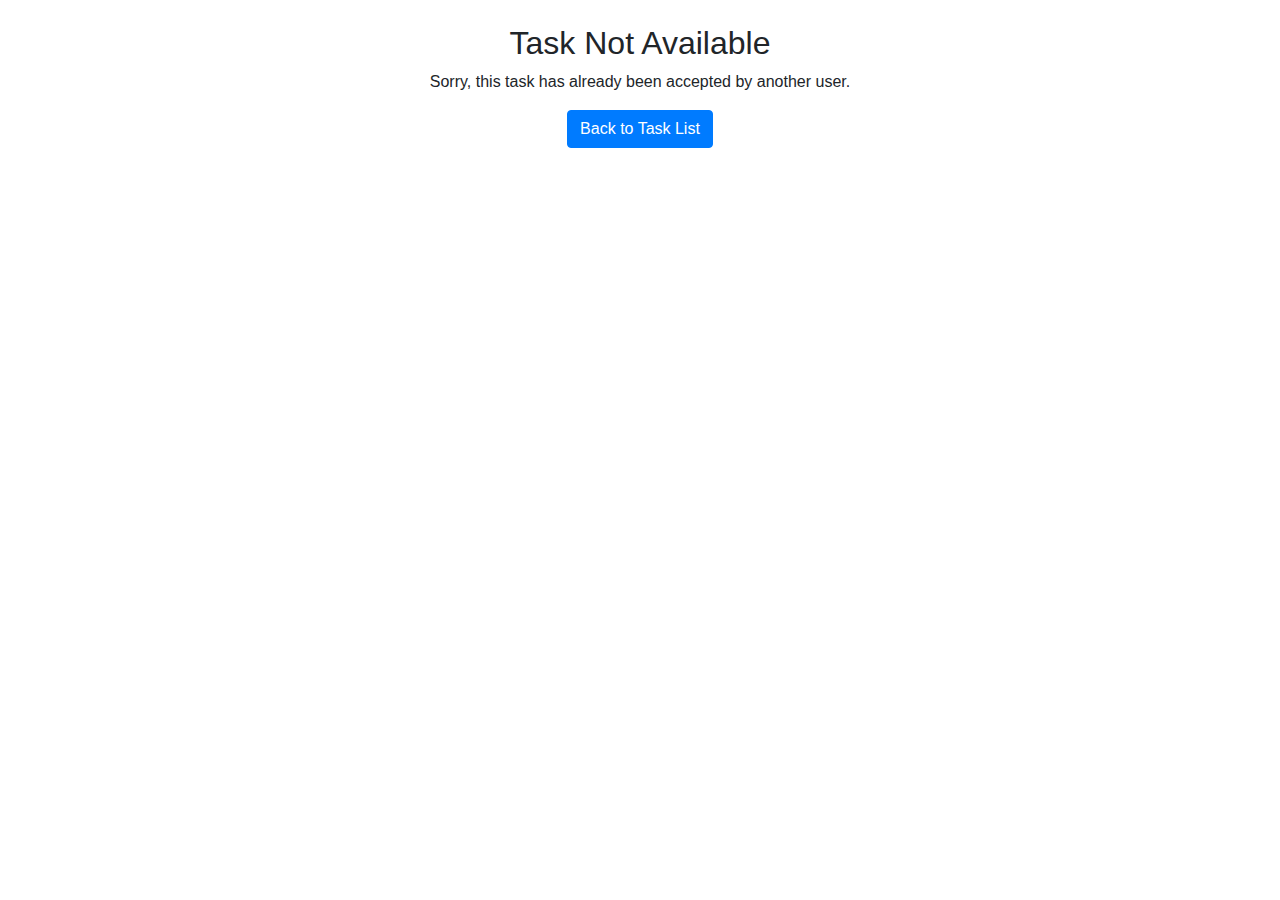
<file: templates/task_not_available.html>
<!DOCTYPE html>
<html lang="en">
<head>
    <meta charset="UTF-8">
    <meta name="viewport" content="width=device-width, initial-scale=1, shrink-to-fit=no">
    <title>Task Not Available</title>
    <link href="https://stackpath.bootstrapcdn.com/bootstrap/4.5.2/css/bootstrap.min.css" rel="stylesheet">
</head>
<body>
    <div class="container">
        <h2 class="text-center mt-4">Task Not Available</h2>
        <p class="text-center">Sorry, this task has already been accepted by another user.</p>
        <div class="text-center">
            <a href="{% url 'task_list' %}" class="btn btn-primary">Back to Task List</a>
        </div>
    </div>
</body>
</html>
</file>
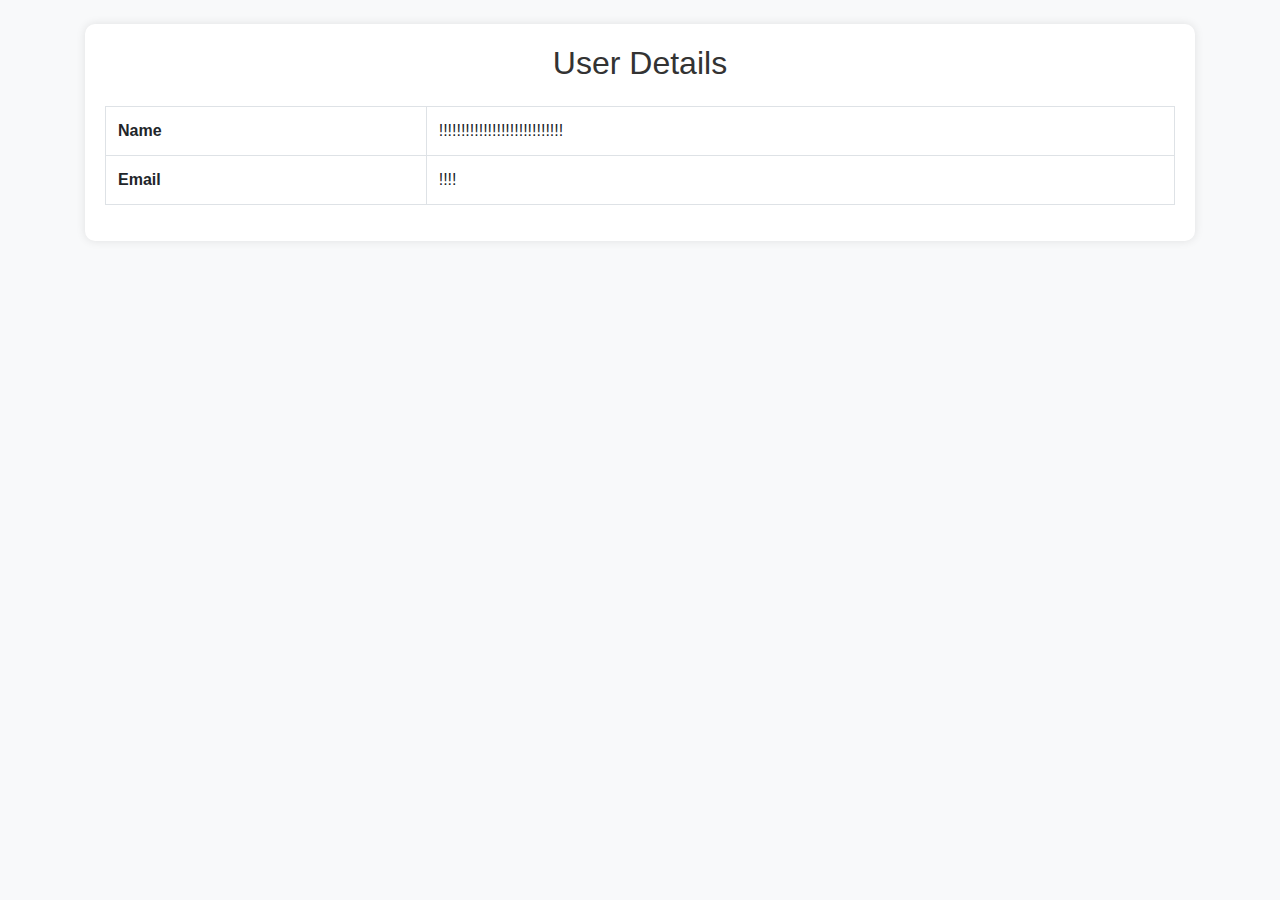
<file: templates/user_details.html>
<!DOCTYPE html>
<html lang="en">
<head>
    <meta charset="UTF-8">
    <meta name="viewport" content="width=device-width, initial-scale=1.0">
    <title>User Profile</title>
    <link rel="stylesheet" href="https://stackpath.bootstrapcdn.com/bootstrap/4.5.2/css/bootstrap.min.css">
    <style>
        body {
            background-color: #f8f9fa;
        }
        .profile-card {
            background-color: #ffffff;
            border-radius: 10px;
            box-shadow: 0px 0px 10px rgba(0, 0, 0, 0.1);
            padding: 20px;
        }
        h2 {
            color: #333;
        }
        th {
            width: 30%;
        }
    </style>
</head>
<body>
    <div class="container mt-4">
        <div class="profile-card">
            <h2 class="text-center mb-4">User Details</h2>
            <table class="table table-bordered">
                <tr>
                    <th>Name</th>
                    <td>!!!!!!!!!!!!!!!!!!!!!!!!!!!!</td>
                </tr>
                <tr>
                    <th>Email</th>
                    <td>!!!!</td>
                </tr>
                <!-- Add more fields here as needed -->
            </table>
        </div>
    </div>

    <script src="https://code.jquery.com/jquery-3.5.1.slim.min.js"></script>
    <script src="https://cdn.jsdelivr.net/npm/@popperjs/core@2.5.3/dist/umd/popper.min.js"></script>
    <script src="https://stackpath.bootstrapcdn.com/bootstrap/4.5.2/js/bootstrap.min.js"></script>
</body>
</html>
</file>
